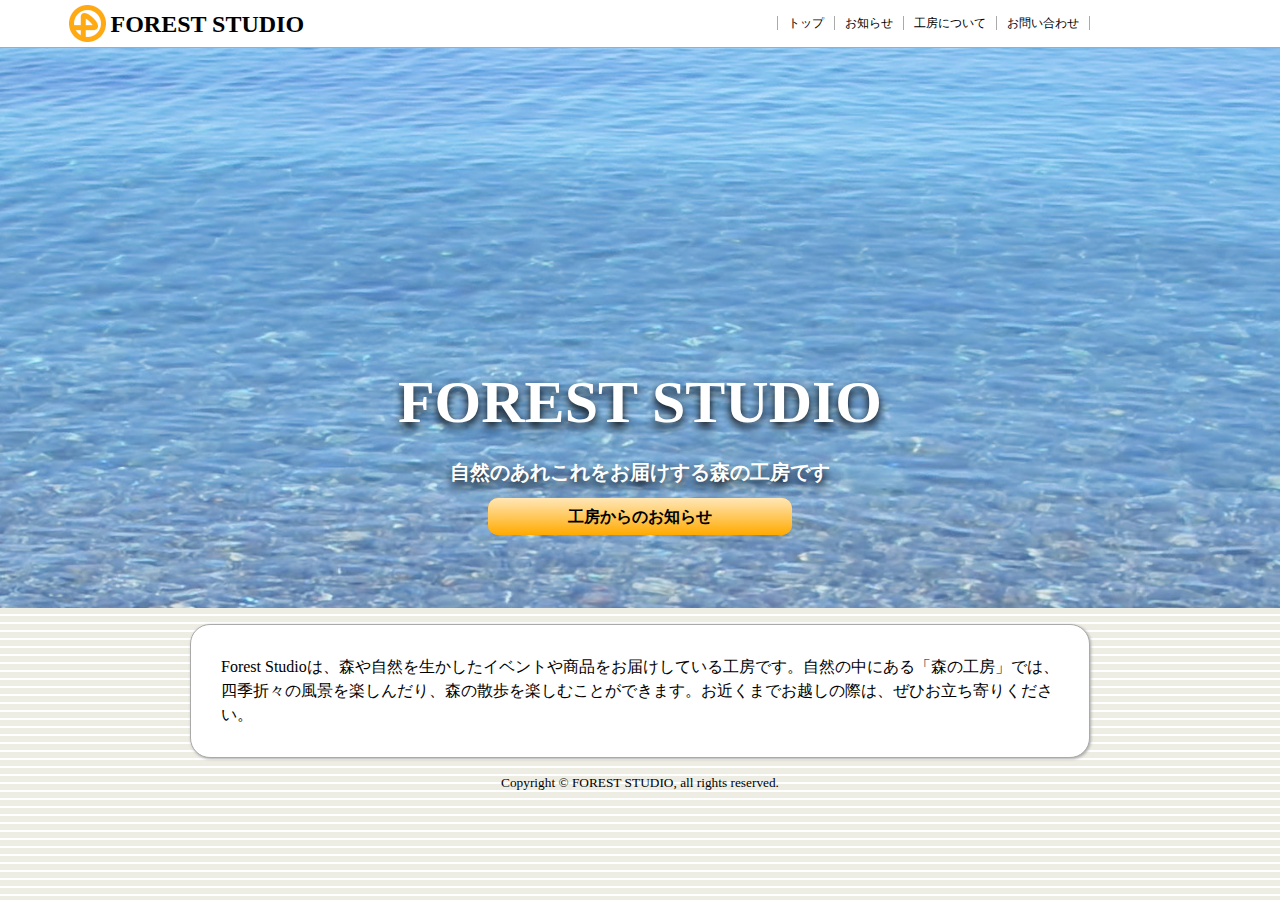
<file: index.html>
<!DOCTYPE html>
<html>
  <head>
    <meta charset="utf-8">
    <meta name="viewport" content="width=device-width, initial-scale=1.0">
    <title>FOREST STUDIO</title>
    <link rel="icon" href="./images/favicon.svg" type="image/svg+xml">
    <link rel="stylesheet" href="style.css">
  </head>
  <body>
    <body id="top">
  <!-- header -->
  <header>
    <h1>
      <a href="index.html">
      <img src="./images/logo.png" alt="FOREST STUDIO">FOREST STUDIO</a>
    </h1>
    <!--navi-->
    <nav>
      <ul>
        <li><a href="index.html">トップ</a></li>
        <li><a href="news.html">お知らせ</a></li>
        <li><a href="about.html">工房について</a></li>
        <li><a href="contact.html">お問い合わせ</a></li>
      <ul>
    </nav>
  </header>
  <!-- サイトの紹介  -->
  <section>
    <div id="photo">
      <h1>FOREST STUDIO</h1>
        <p>自然のあれこれをお届けする森の工房です</p>
        <a href="news.html">工房からのお知らせ</a>
    </div>
        <p id="message">Forest Studioは、森や自然を生かしたイベントや商品をお届けしている工房です。自然の中にある「森の工房」では、四季折々の風景を楽しんだり、森の散歩を楽しむことができます。お近くまでお越しの際は、ぜひお立ち寄りください。</p>
  </section>
  <!-- footer -->
  <footer>
    <small>Copyright &copy; FOREST STUDIO, all rights reserved.</small>
  </footer>
  </body>
</html>
</file>
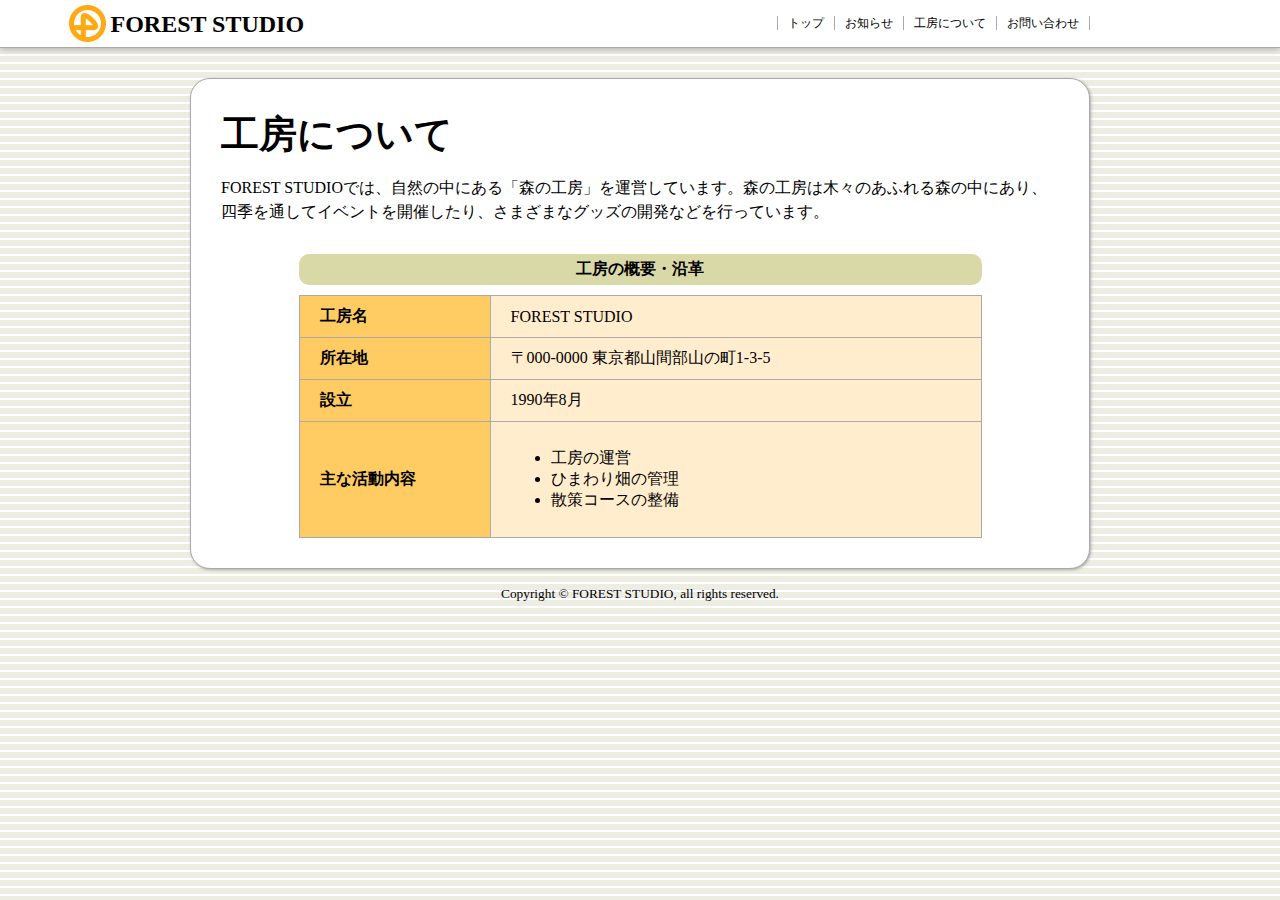
<file: about.html>
<!DOCTYPE html>
<html>
  <head>
    <meta charset="utf-8">
    <meta name="viewport" content="width=device-width, initial-scale=1.0">
    <title>工房について - FOREST STUDIO</title>
    <link rel="icon" href="./images/favicon.svg" type="image/svg+xml">
    <link rel="stylesheet" href="style.css">
  </head>
  <body>
    <body id="about">
  <!--ヘッダー-->
  <header>
  <h1>
    <a href="index.html"><img src="./images/logo.png" alt="FOREST STUDIO">FOREST STUDIO</a>
  </h1>
  <!--ナビゲーション-->
  <nav>
    <ul>
      <li><a href="index.html">トップ</a></li>
      <li><a href="news.html">お知らせ</a></li>
      <li><a href="about.html">工房について</a></li>
      <li><a href="contact.html">お問い合わせ</a></li>
    <ul>
  </nav>
  </header>
  <!--アバウトページ-->
  <article>
      <h1>工房について</h1>
      <p>FOREST STUDIOでは、自然の中にある「森の工房」を運営しています。森の工房は木々のあふれる森の中にあり、四季を通してイベントを開催したり、さまざまなグッズの開発などを行っています。</p>
      <table>
        <caption>工房の概要・沿革</caption>
          <tr>
              <th>工房名</th>
              <td>FOREST STUDIO</td>
          </tr>
          <tr>
              <th>所在地</th>
              <td>〒000-0000 東京都山間部山の町1-3-5</td>
          </tr>
          <tr>
              <th>設立</th>
              <td><time datetime="1990-08">1990年8月</time></td>
          </tr>
          <tr>
              <th>主な活動内容</th>
              <td>
                  <ul>
                      <li>工房の運営</li>
                      <li>ひまわり畑の管理</li>
                      <li>散策コースの整備</li>
                  </ul>
              </td>
          </tr>
      </table>
    </article>
  <!--フッター-->
  <footer>
  <small>Copyright &copy; FOREST STUDIO, all rights reserved.</small>
  </footer>
  </body>
</html>
</file>
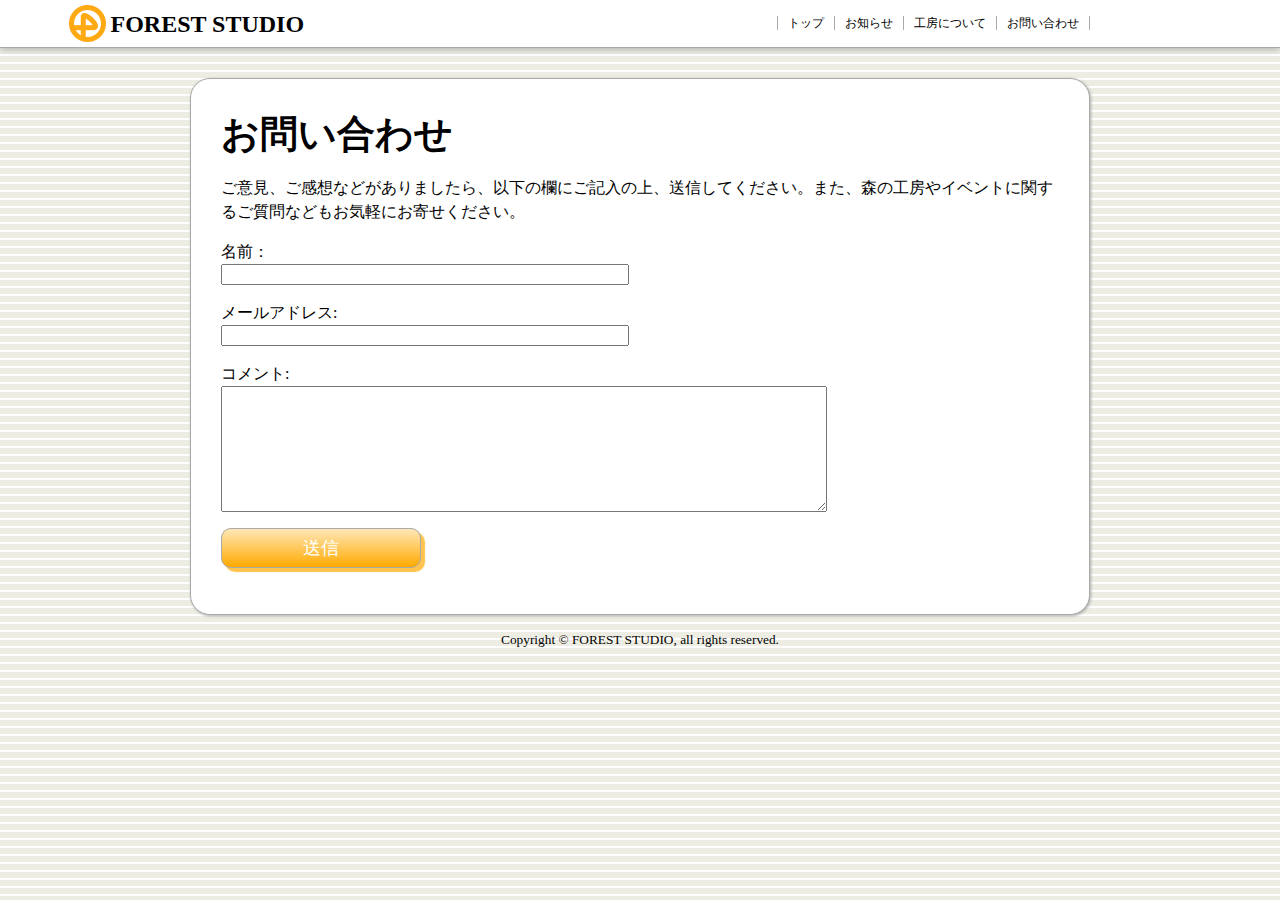
<file: contact.html>
<!DOCTYPE html>
<html>
  <head>
    <meta charset="utf-8">
    <meta name="viewport" content="width=device-width, initial-scale=1.0">
    <title>お問い合わせ - FOREST STUDIO</title>
    <link rel="icon" href="./images/favicon.svg" type="image/svg+xml">
    <link rel="stylesheet" href="style.css">
  </head>
  <body>
    <body id="contact">
  <!--ヘッダー-->
  <header>
    <h1>
      <a href="index.html"><img src="./images/logo.png" alt="FOREST STUDIO">FOREST STUDIO</a>
    </h1>
  <!--ナビゲーション-->
    <nav>
      <ul>
        <li><a href="index.html">トップ</a></li>
        <li><a href="news.html">お知らせ</a></li>
        <li><a href="about.html">工房について</a></li>
        <li><a href="contact.html">お問い合わせ</a></li>
      <ul>
    </nav>
  </header>
  <!--お問い合わせ-->
  <article>
      <h1>お問い合わせ</h1>
      <p>ご意見、ご感想などがありましたら、以下の欄にご記入の上、送信してください。また、森の工房やイベントに関するご質問などもお気軽にお寄せください。</p>
  <!--問い合わせフォーム-->
  <form>
    <p>
    <label>
      名前：<input type="text" name="username">
    </label>
    </p>
    <p>
    <label>
      メールアドレス:<input type="email" name="usermail">
    </label>
    </p>
    <p>
    <label>
      コメント:<textarea name="usercomment"></textarea>
    </label>
    </p>
    <p><input type="submit" value="送信" action="#" class="botton"></p>
  </form>
  </article>
  <!--フッター-->
  <footer>
    <small>Copyright &copy; FOREST STUDIO, all rights reserved.</small>
  </footer>
  </body>
</html>
</file>
<file: style.css>
@charset "UTF-8";

html {
  overflow-y: scroll;
}

body {
  font-family: "メイリオ","Hiragino Kaku Gothic Pro","sans-serif";
  background-color: #edede3;
  background-image: url('./images/back.png');
  margin: 0;
}

h1 {
  font-size: 38px;
  margin-top: 0;
  margin-bottom: 0;
}

p {
  line-height: 1.5
}

/* header */
header {
  background-color: #ffffff;
  border-bottom: solid 1px #aaaaaa;
  margin-bottom: 30px;
  -webkit-box-shadow: 0 1px 7px #aaaaaa;
  box-shadow: 0 1px 7px #aaaaaa;
  padding: 5px;
}

header h1 {
  font-family: "chango", cursive;
  font-size: 24px;
  width: 90%;
  margin-left: auto;
  margin-right: auto;
}

header h1 a {
  text-decoration: none;
  color: #000000;
}

header h1 a:hover {
  color: #000000;
}

header h1 img {
  vertical-align: -10px;
  margin-right: 5px;
}

/* article */
article, #message {
  background-color: #ffffff;
  width: 900px;
  margin-left: auto;
  margin-right: auto;
  border: solid 1px #aaaaaa;
  padding: 30px;
  -webkit-box-sizing: border-box;
  -moz-box-sizing: border-box;
  box-sizing: border-box;
  margin-bottom: 15px;
  -webkit-box-shadow: 1px 1px 3px #aaaaaa;
  box-shadow: 1px 1px 3px #aaaaaa;
  border-radius: 20px;
  overflow: hidden;
}

/* footer */
footer {
  width: 900px;
  margin-left: auto;
  margin-right: auto;
  clear: both;
  text-align: center;
}

/* 画像を中央に配置するレイアウト */
figure.photo-center {
    text-align: center;
    margin-top: 30px;
    margin-bottom: 30px;
}

/* 画像を左に配置するレイアウト */
figure.photo-left {
  margin: 0;
  margin-right: 20px;
  margin-bottom: 20px;
  float: left;
}

figure.photo-left img {
  width: 550px;
}

/* 小見出し */
h2 {
  clear: both;
  border-bottom: solid 5px #c39f4a;
  margin-top: 30px;
}

/* link */
a {
  color: #b77d3c;
}
a:hover {
  color: #ff8800;
}
a img {
  border: none;
}

/* 関連記事へのリンク */
aside {
  border: solid 2px #d6c588;
  border-radius: 5px;
  padding: 10px;
  background-color: #edede3;
  margin-top: 40px;
}

aside h1{
  font-family: "Chango",cursive;
  font-size: 18px;
  color: #c39f4a;
  border-bottom: dotted 1px #c39f4a;
}
 
aside ul {
  list-style-image: url(listmark.png)
}

aside a {
  color: #000000;
  text-decoration:  none;
}

/* navi */
nav ul {
  list-style-type: none;
  margin-top: 0;
  margin-bottom: 0;
  padding-left: 0;
  font-size: 0;
} 

nav li {
  display: inline;
  font-size: 12px;
  border-right: solid 1px #aaaaaa;
  padding-left: 10px;
  padding-right: 10px;
}

nav li:first-child {
  border-left: solid 1px #aaaaaa;
}

nav {
  width: 900px;
  margin-left: auto;
  margin-right: auto;
  text-align: right;
  margin-top: -27px;
  margin-bottom: 10px;
}

nav a {
  color: #000000;
  text-decoration: none;
}

/* 記事の一覧ページ */
#posts article img {
  float: left;
  margin-right: 20px;
}

#posts article h1 {
  font-size: 24px;
}

#posts section {
  width: 900px;
  margin-left: auto;
  margin-right: auto;
}

#posts header {
  margin-bottom: 20px;
}

#posts time {
  font-size: 12px;
  color: #ffffff;
  background-color: #bdbc8f;
  border-radius: 10px;
  padding: 2px 20px 2px 20px;
}

#posts article a {
  color: #000000;
  text-decoration: none;
  display: block;
  overflow: hidden;
  padding: 20px;
}

#posts article a:hover {
  background-color: #ffe792;
}

#posts article {
  padding: 0;
  -wedkit-text-size-adjust:100%;
}

/* TOP */
#top header {
  margin-bottom: 0;
}

#photo {
  background-image: url('./images/photo.jpg');
  background-size: cover;
  background-repeat: no-repeat;
  background-position: 50% 0;
  background-color: #3f8ad6;
  text-align: center;
  padding-top: 320px;
  padding-bottom: 80px;
} 

#photo h1 {
  color: #ffffff;
  font-size: 60px;
  font-family: "Chango",cursive;
  text-shadow: 0 5px 10px #000000;
}

#photo p {
  color: #ffffff;
  font-size: 20px;
  font-weight: bold;
  text-shadow: 0 5px 10px #000000;
}

/* リンクボタン */
#photo a {
  background-color: #ffaa00;
  background-image: -webkit-gradient(linear,left top,left bottom,from(#ffe7b8),to(#ffaa00));
  background-image: -webkit-linear-gradient(top,#ffe7b8 0%,#ffaa00 100%);
  background-image: linear-gradient(to bottom,#ffe7b8 0%,#ffaa00 100%);
  padding: 10px 80px;
  border-radius: 10px;
  color: #000000;
  font-weight: bold;
  text-decoration: none;
}

/* news */
aside {
  margin-top: 50px;
}

.snow-aside {
  margin-top: 60px;
}

/* ABOUT */
table,th,td {
  border: solid 1px #aaaaaa;
}

table {
  border-collapse: collapse;
  margin-left: auto;
  margin-right: auto;
  margin-top: 30px;
}

th, td {
  padding: 10px 20px 10px 20px;
}

th {
  width: 150px;
  background-color: #ffcb63;
  text-align: left;
}

td {
  width: 450px;
  background-color: #ffedce;
}

/* キャプション */
caption {
  font-weight: bold;
  background-color: #d9d8a7;
  border-radius: 10px;
  padding: 5px;
  margin-bottom: 10px;
}

/* お問い合わせページ */
input, textarea {
  display: block;
}

input {
  width: 400px;
}

input[type="submit"] {
  width:200px;
  background-color: #ffaa00;
  background-image: -webkit-gradient(linear,left top,left bottom,from(#ffe7b8),to(#ffaa00));
  background-image: -webkit-linear-gradient(top, #ffe7b8 0%, #ffaa00 100%);
  border: solid 1px #aaaaaa;
  border-radius: 10px;
  padding-top: 10px;
  padding-bottom: 10px;
}

.botton {
  display: inline-block;
  border-radius: 5%;
  font-size: 18px;
  cursor: pointer;
  padding: 12px 12px;
  background-color: #ffaa00;
  color: #ffffff;
  line-height: 1em;
  transition: .3s;
  box-shadow: 4px 4px 1px #ffc44e; 
}

.botton:hover {
  box-shadow: none;
  color: #ffffff;
  background-color: #ffaa00;
}

textarea {
  width: 600px;
  height: 120px;
}

/* 2段組 */
#container {
  width: 900px;
  margin-left: auto;
  margin-right: auto;
}

#content {
  width: 600px;
  float: left;
}

#menu {
  width: 270px;
  float: right;
}

#content article {
  width: auto;
}

#content article img {
  width: 400px;
}

#menu aside {
  background-color: #ffffff;
  border: solid 1px #aaaaaa;
  padding: 20px;
  margin-top: 0;
  margin-bottom: 30px;
  -webkit-box-shadow: 1px 1px 3px #aaaaaa;
  box-shadow: 1px 1px 3px #aaaaaa;
  border-radius: 20px;
}
</file>
